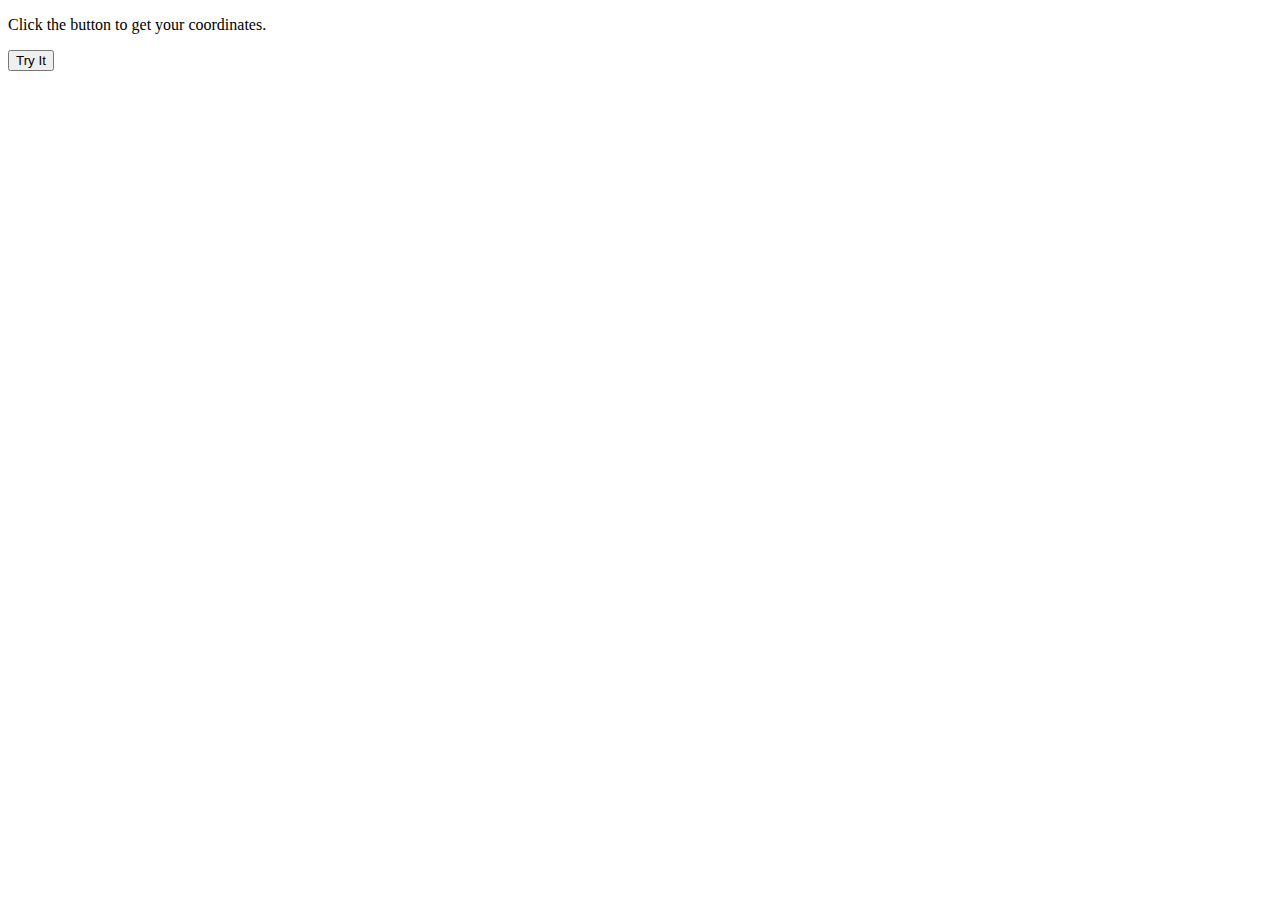
<file: Geolocation.html>
<!DOCTYPE html>
<html>
<body>

<p>Click the button to get your coordinates.</p>

<button onclick="getLocation()">Try It</button>

<p id="demo"></p>

<script>
var x = document.getElementById("demo");

function getLocation() {
  if (navigator.geolocation) {
    navigator.geolocation.getCurrentPosition(showPosition);
  } else { 
    x.innerHTML = "Geolocation is not supported by this browser.";
  }
}

function showPosition(position) {
  x.innerHTML = "Latitude: " + position.coords.latitude + 
  "<br>Longitude: " + position.coords.longitude;
}
</script>

</body>
</html>
</file>
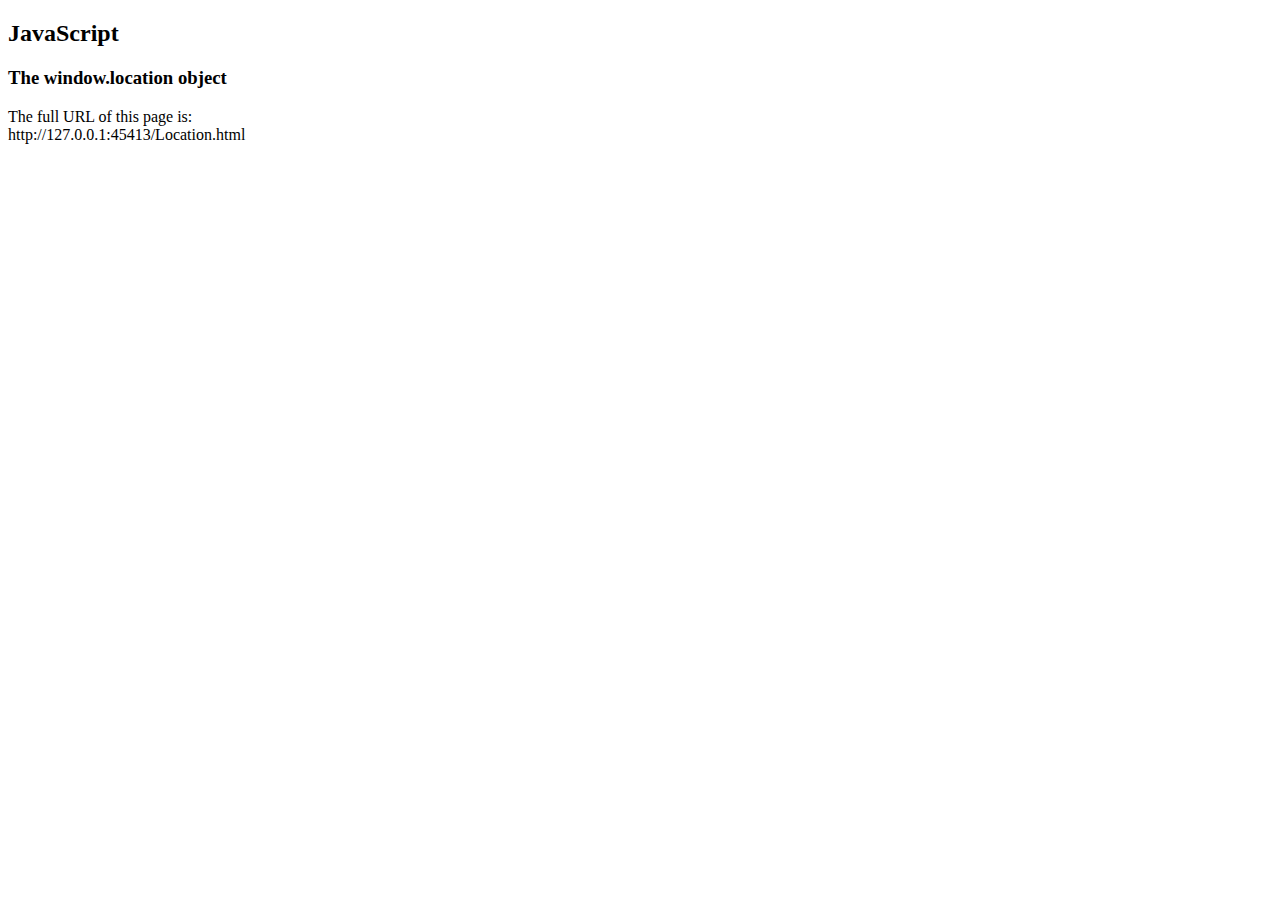
<file: Location.html>
<!DOCTYPE html>
<html>
<body>

<h2>JavaScript</h2>

<h3>The window.location object</h3>

<p id="demo"></p>

<script>
document.getElementById("demo").innerHTML = 
"The full URL of this page is:<br>" + window.location.href;
</script>

</body>
</html>
</file>
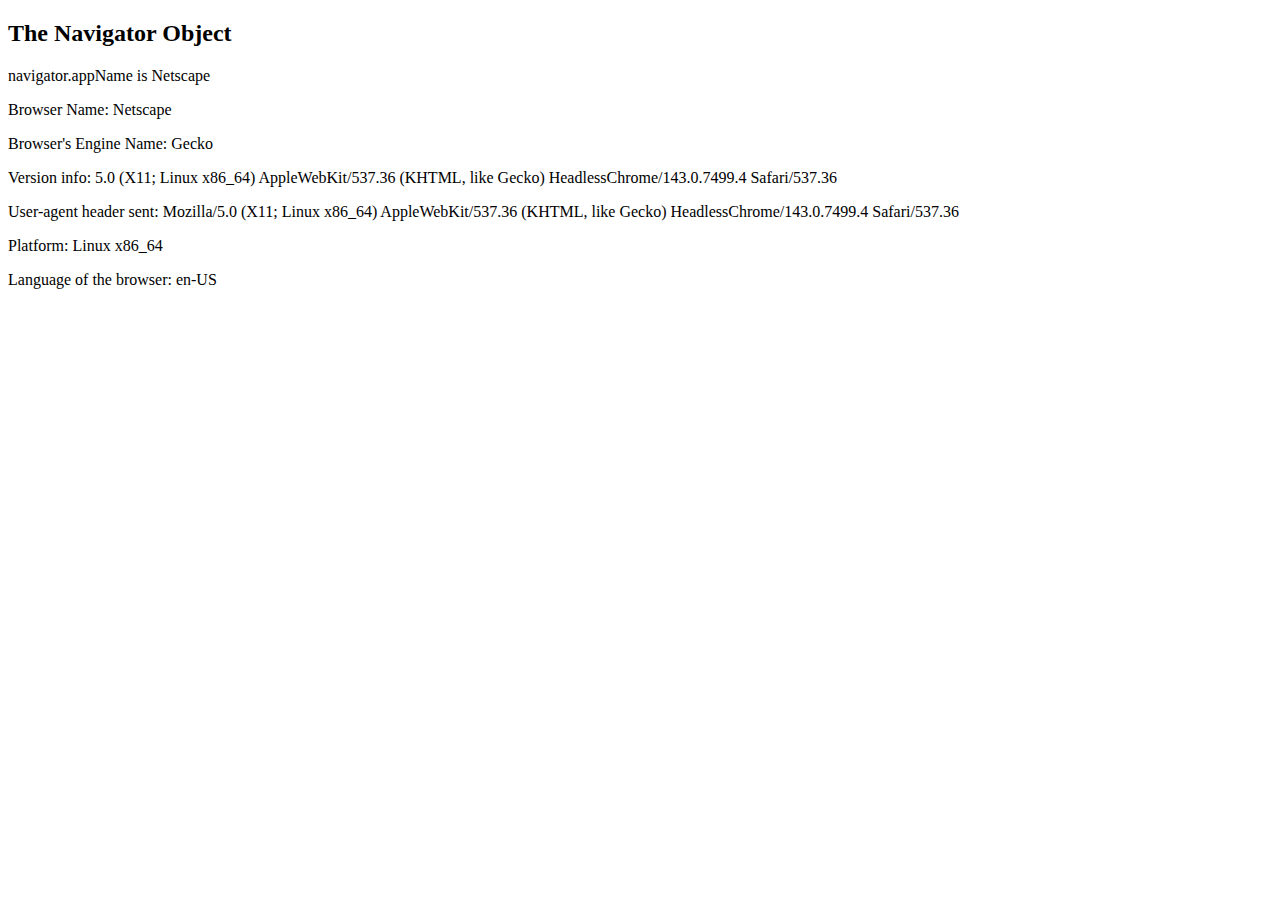
<file: navagation.html>
<!DOCTYPE html>
<html>
<body>

<h2>The Navigator Object</h2>



<p id="demo"></p>
<p id="demo1"></p>
<p id="demo2"></p>
<p id="demo3"></p>
<p id="demo4"></p>
<p id="demo5"></p>
<p id="demo6"></p>






<script>
document.getElementById("demo").innerHTML = 
"navigator.appName is " + navigator.appName;

var x = "Browser Name: " + navigator.appName;
  document.getElementById("demo1").innerHTML = x;

 var x = "Browser's Engine Name: " + navigator.product;
  document.getElementById("demo2").innerHTML = x;

   var x = "Version info: " + navigator.appVersion;
  document.getElementById("demo3").innerHTML = x;

   var x = "User-agent header sent: " + navigator.userAgent;
  document.getElementById("demo4").innerHTML = x;

 var x = "Platform: " + navigator.platform;
  document.getElementById("demo5").innerHTML = x;

  var x = "Language of the browser: " + navigator.language;
  document.getElementById("demo6").innerHTML = x;


</script>

</body>
</html>
</file>
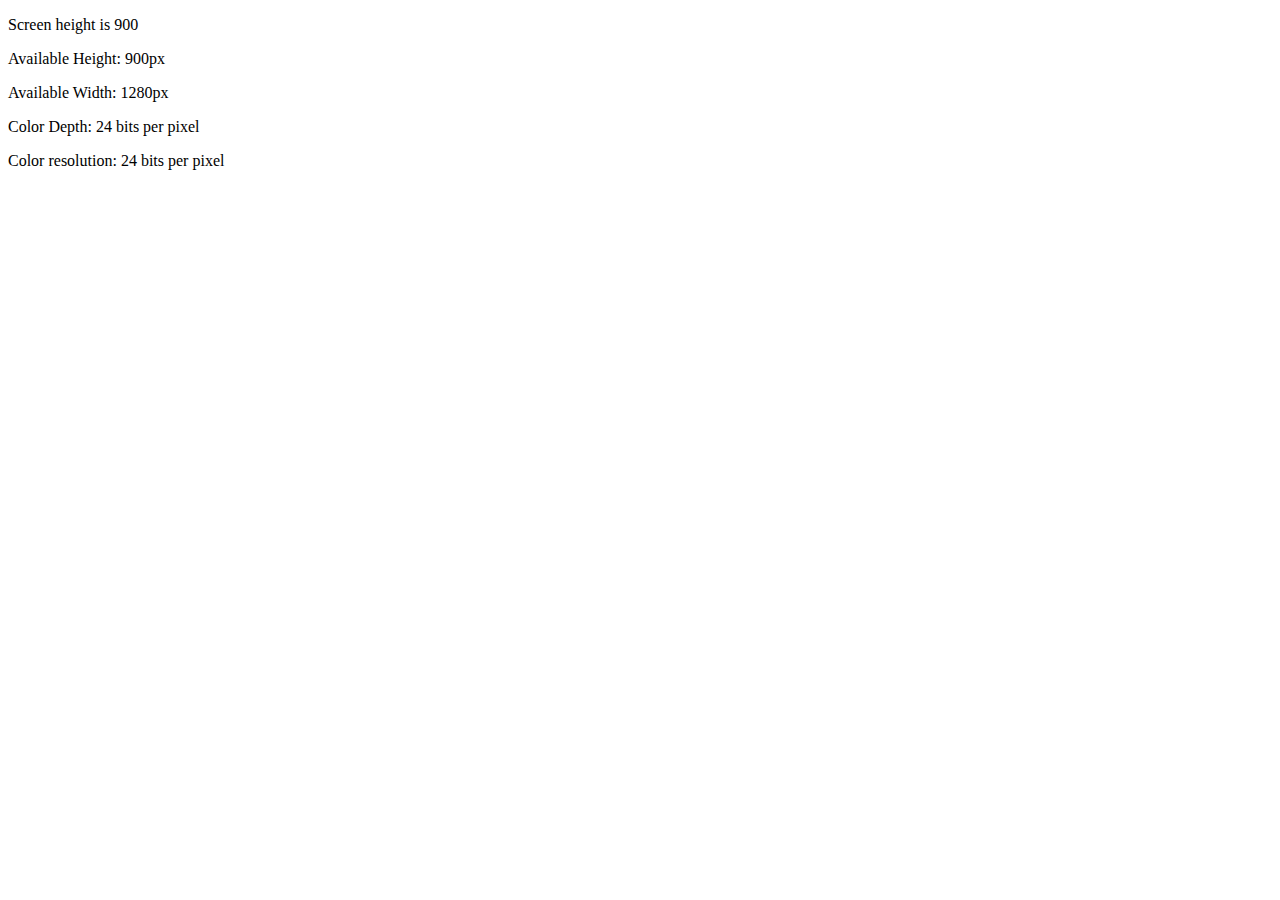
<file: Screen.html>
<!DOCTYPE html>
<html>
<body>

<p id="demo"></p>
<p id="demo1"></p>
<p id="demo2"></p>
<p id="demo3"></p>
<p id="demo4"></p>

<script>
document.getElementById("demo").innerHTML = 
"Screen height is " + screen.height;

var x = "Available Height: " + screen.availHeight + "px";
  document.getElementById("demo1").innerHTML = x;

 var x = "Available Width: " + screen.availWidth + "px";
  document.getElementById("demo2").innerHTML = x;

 var x = "Color Depth: " + screen.colorDepth + " bits per pixel";
  document.getElementById("demo3").innerHTML = x;

  var x = "Color resolution: " + screen.pixelDepth + " bits per pixel";
  document.getElementById("demo4").innerHTML = x;

</script>

</body>
</html>
</file>
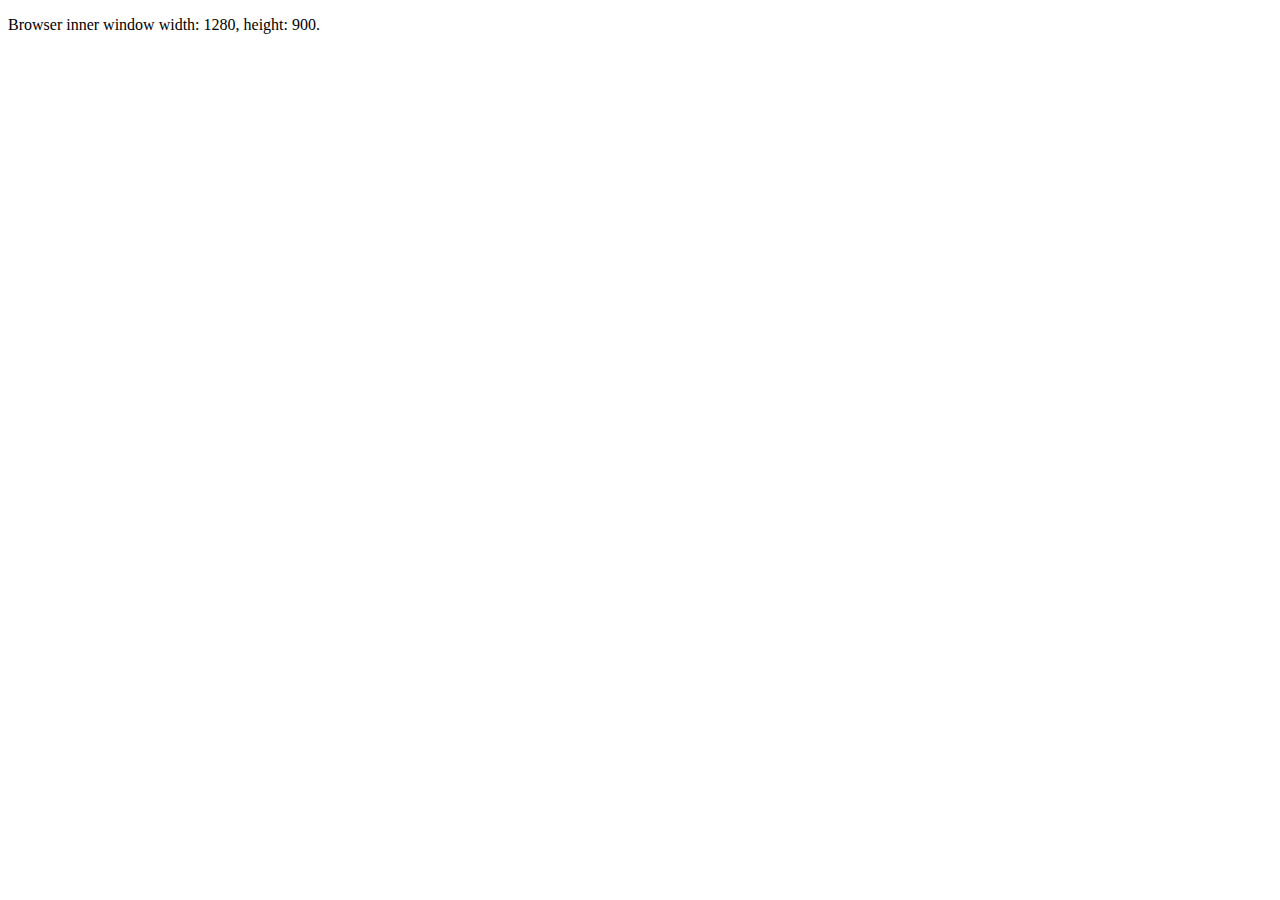
<file: Window.html>
<!DOCTYPE html>
<html>
<body>

<p id="demo"></p>

<script>
var w = window.innerWidth
|| document.documentElement.clientWidth
|| document.body.clientWidth;

var h = window.innerHeight
|| document.documentElement.clientHeight
|| document.body.clientHeight;

var x = document.getElementById("demo");
x.innerHTML = "Browser inner window width: " + w + ", height: " + h + ".";
</script>

</body>
</html>
</file>
